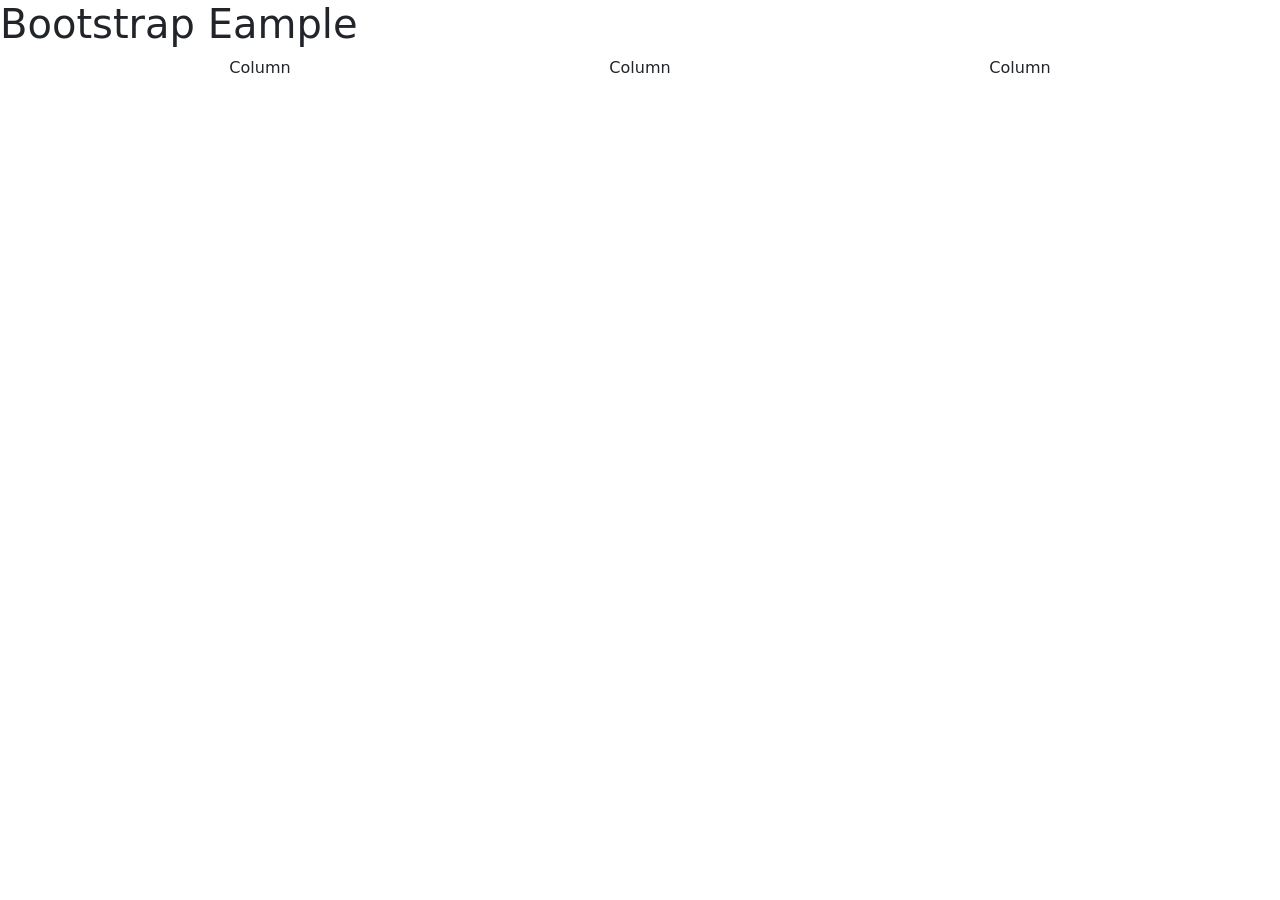
<file: Boostrap Practice/index.html>
<!DOCTYPE html>
<html lang="en">
<head>
    <meta charset="UTF-8">
    <meta name="viewport" content="width=device-width, initial-scale=1.0">
    <link href="https://cdn.jsdelivr.net/npm/bootstrap@5.2.3/dist/css/bootstrap.min.css" rel="stylesheet" integrity="sha384-rbsA2VBKQhggwzxH7pPCaAqO46MgnOM80zW1RWuH61DGLwZJEdK2Kadq2F9CUG65" crossorigin="anonymous">
    <title>Document</title>
</head>
<body>

    <h1>Bootstrap Eample</h1>
    <div class="container text-center">
        <div class="row">
          <div class="col">
            Column
          </div>
          <div class="col">
            Column
          </div>
          <div class="col">
            Column
          </div>
        </div>
      </div>
    
</body>
</html>
</file>
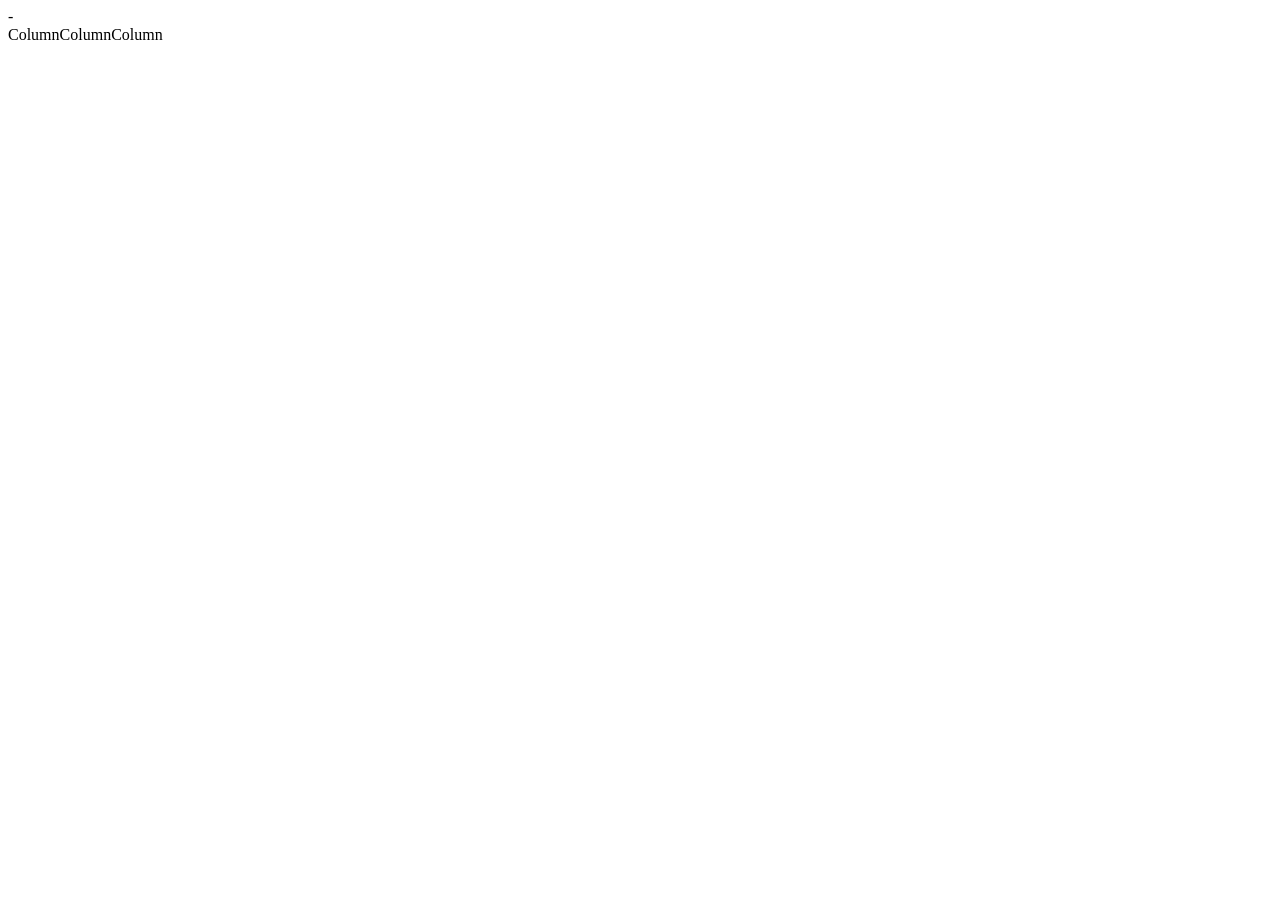
<file: Boostrap Practice/grid.html>
<!DOCTYPE html>
<html lang="en">
<head>
    
    <title>Document</title>
    <style>
        .row{
            display:  inline-flex;
        }
    </style>
</head>
-
<body>
    
    <div class="container text-center">
        <div class="row">
          <div class="col">
            Column
          </div>
          <div class="col">
            Column
          </div>
          <div class="col">
            Column
          </div>
        </div>
      </div> 
</body>
</html>
</file>
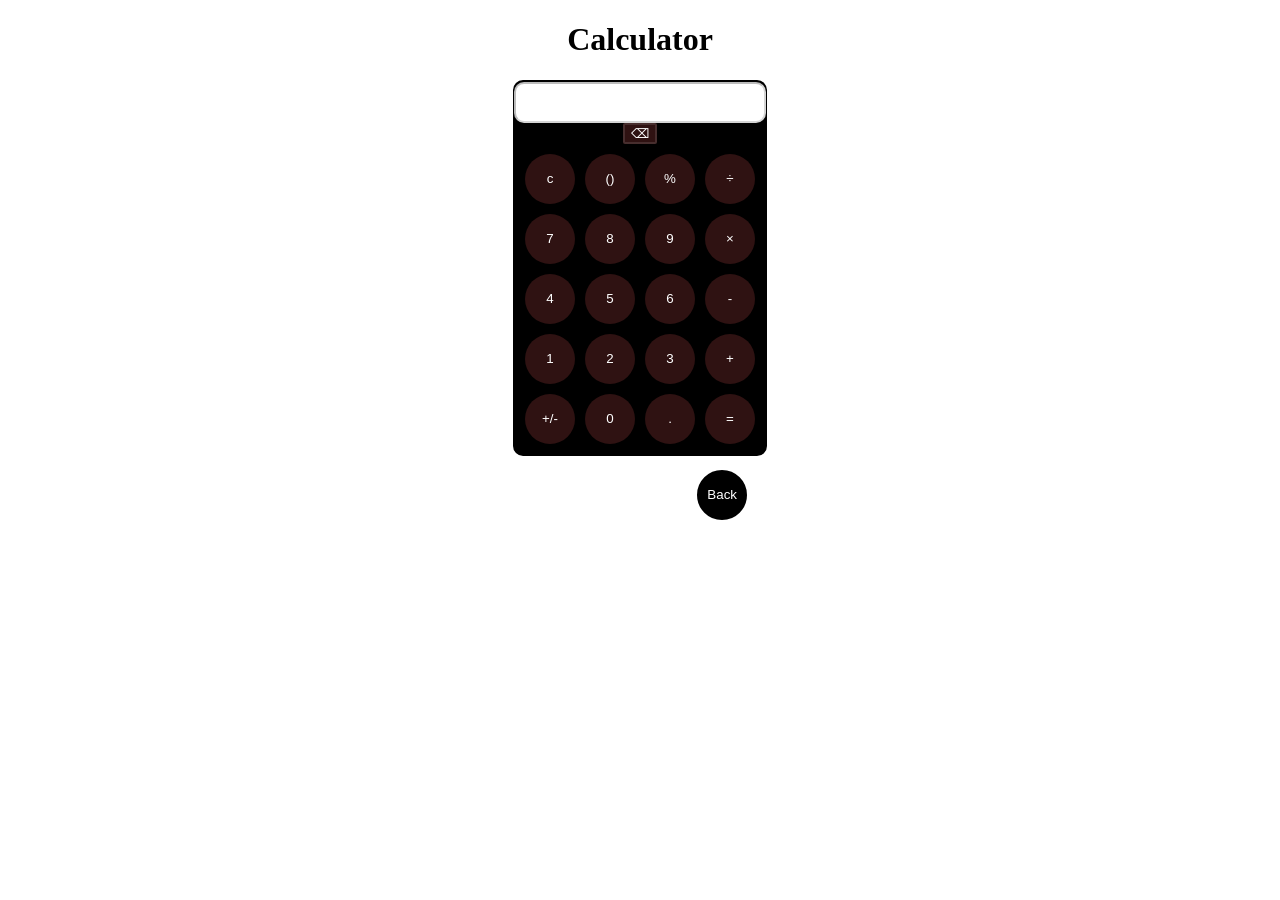
<file: Java Script/Calculator.html>
<!DOCTYPE html>
<html lang="en">
<head>
    <title>Document</title>
    <style>body{
        text-align: center;
    }
    
        .calculator{
            display: inline-block;
            padding-bottom: 10px;
            padding-left: 10px;
            padding-right: 10px;
            background-color: black;
           
            border: 2px solid black;
            border-radius: 10px;
        }
            
            
            .buttons{
                display:grid;
                grid-template-columns:repeat(4,50px);
                grid-template-rows: 100px repeat(5,50px);
                gap:10px;
                background-color: black;
                padding: 20px;
                width:230px;
            }
            #screen{
                grid-column:1 / 4 span;
                border: 2px solid rgba(215, 214, 214, 0.144);
                border-radius: 2px;
            }
        
            .buttons>div{
                border: 2px solid rgba(215, 214, 214, 0.144);
                border-radius: 50%;
                text-align: center;
                padding-top: 10px;
                font-size:x-large;
                font-weight:bold;
                color:white;
                background-color: rgba(153, 150, 150, 0.374);
            }
            div{color:blue;}
           
            ul{list-style-type:decimal;}
            .welcome{list-style-type:initial;}
            
            .a1{text-decoration:initial;}  
        
        .button{
            display: grid;
           column-gap: 10px;
           row-gap: 10px;
           grid-template-columns: repeat(4,50px);
           grid-template-rows:  repeat(5 , 50px);
           padding-top: 10px;
         
         
        }
        .display 
        {
           
            display: grid;
            width: 100%;
            height: 35px;
           margin-left: -11px;
           padding-left: 16px;
            text-align: right;
            border-radius: 10px;
            background-color: white;

        }
     
         button{
            border: none;
            border-radius: 110px;
            color: white;
            background-color: rgba(112, 44, 44, 0.425);
           
        }
       .backbutton{
        display:inline-block;
        margin-left: 13%;
       margin-top: 14px;
      border-radius: 100px;
       }
    </style>
</head>
<body>
    <h1>Calculator</h1>
    <div class="calculator">
        <input type="text" class="display" id="display" disabled >
        <button id="screen" onclick="backspace('')">&#9003</button>
    <div class="button">
   
    <button onclick="cleardisplay()">c</button>
    <button onclick="appendValue('()')">()</button>
    <button onclick="appendValue('%')">%</button>
    <button onclick="appendValue('&divide;')">&divide;</button>
    <button onclick="appendValue('7')">7</button>
    <button onclick="appendValue('8')">8</button>
    <button onclick="appendValue('9')">9</button>
    <button onclick="appendValue('&times;')">&times;</button>
    <button onclick="appendValue('4')">4</button>
    <button onclick="appendValue('5')">5</button>
    <button onclick="appendValue('6')">6</button>
    <button onclick="appendValue('-')">-</button>
    <button onclick="appendValue('1')">1</button>
    <button onclick="appendValue('2')">2</button>
    <button onclick="appendValue('3')">3</button>
    <button onclick="appendValue('+')">+</button>
    <button onclick="appendValue('+/-')">+/-</button>
    <button onclick="appendValue('0')">0</button>
    <button onclick="appendValue('.')">.</button>
    <button onclick="calculateResult()">=</button>
</div>

</div>
<footer>
<div class="backbutton">
   <a href="home.html"> <button onclick="gohome()" type="button" style="background-color: black; border: 2px solid black;width: 50px ; height: 50px;">Back</button></a>
</div>
</footer>
<script>
    function appendValue(value){
        document.getElementById('display').value +=value;

    }
    function cleardisplay(){
        document.getElementById('display').value="";

    }

    function backspace(){
       let screen = document.getElementById('screen');
       display.value= display.value .slice(0,-1);
    }
    function calculateResult() {
            try {
                document.getElementById("display").value = eval(document.getElementById("display").value);
            } catch {
                document.getElementById("display").value = "Error";
            }
        }
    function gohome(){
        window.location.href = "home.html";

    }
</script>





</body>
</html>
</file>
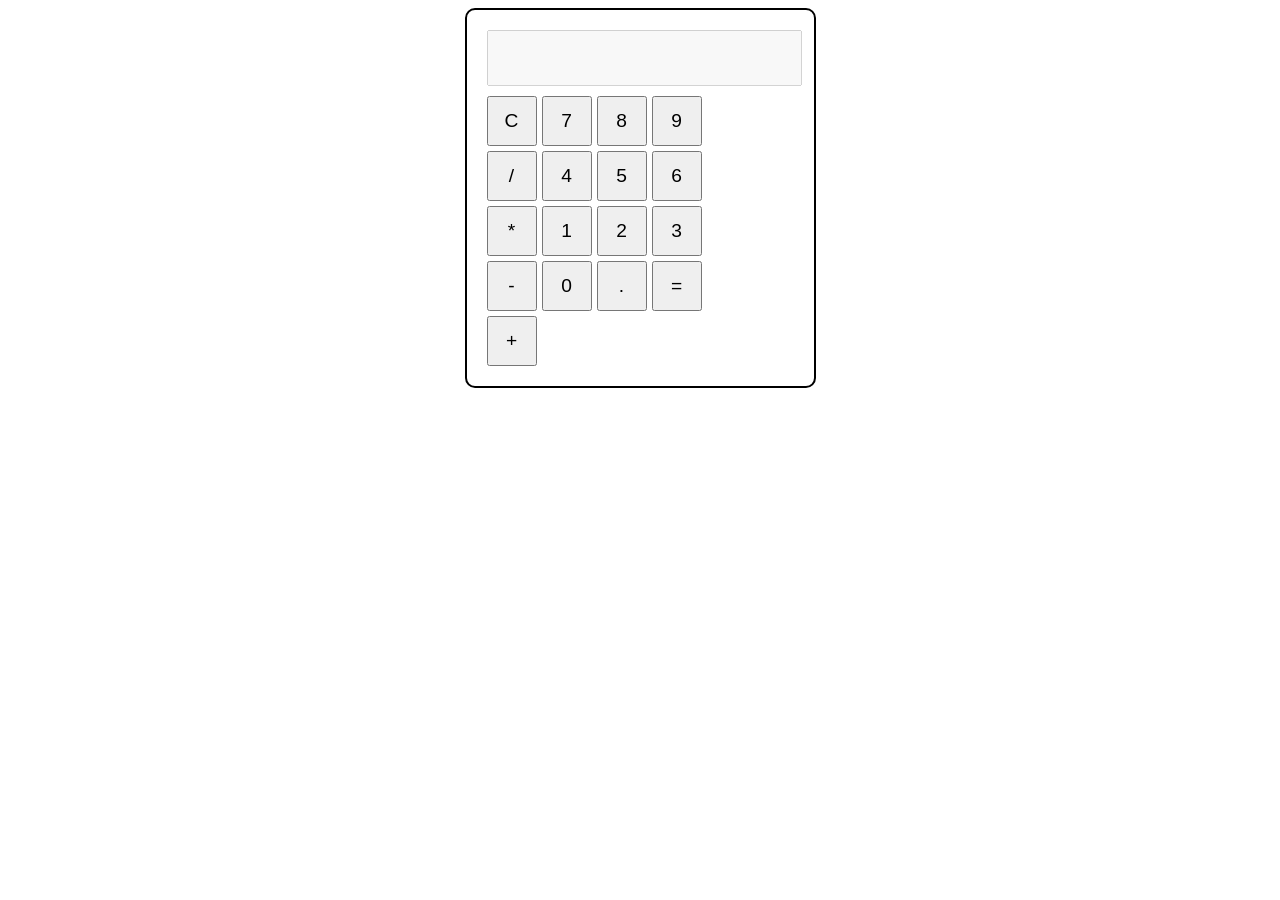
<file: Java Script/calculator2.html>
<!DOCTYPE html>
<html lang="en">
<head>
    <meta charset="UTF-8">
    <meta name="viewport" content="width=device-width, initial-scale=1.0">
    <title>Calculator</title>
    <style>
        body {
            text-align: center;
            font-family: Arial, sans-serif;
        }
        .calculator {
            display: inline-block;
            padding: 20px;
            border: 2px solid black;
            border-radius: 10px;
        }
        .display {
            width: 100%;
            height: 50px;
            font-size: 1.5em;
            text-align: right;
            margin-bottom: 10px;
        }
        .buttons {
            display: grid;
            grid-template-columns: repeat(4, 50px);
            gap: 5px;
        }
        button {
            width: 50px;
            height: 50px;
            font-size: 1.2em;
            cursor: pointer;
        }
    </style>
</head>
<body>
    <div class="calculator">
        <input type="text" class="display" id="display" disabled>
        <div class="buttons">
            <button onclick="clearDisplay()">C</button>
            <button onclick="appendValue('7')">7</button>
            <button onclick="appendValue('8')">8</button>
            <button onclick="appendValue('9')">9</button>
            <button onclick="appendValue('/')">/</button>
            <button onclick="appendValue('4')">4</button>
            <button onclick="appendValue('5')">5</button>
            <button onclick="appendValue('6')">6</button>
            <button onclick="appendValue('*')">*</button>
            <button onclick="appendValue('1')">1</button>
            <button onclick="appendValue('2')">2</button>
            <button onclick="appendValue('3')">3</button>
            <button onclick="appendValue('-')">-</button>
            <button onclick="appendValue('0')">0</button>
            <button onclick="appendValue('.')">.</button>
            <button onclick="calculateResult()">=</button>
            <button onclick="appendValue('+')">+</button>
        </div>
    </div>
    
    <script>
        function appendValue(value) {
            document.getElementById("display").value += value;
        }
        
        function clearDisplay() {
            document.getElementById("display").value = "";
        }
        
        function calculateResult() {
            try {
                document.getElementById("display").value = eval(document.getElementById("display").value);
            } catch {
                document.getElementById("display").value = "Error";
            }
        }
    </script>
</body>
</html>
</file>
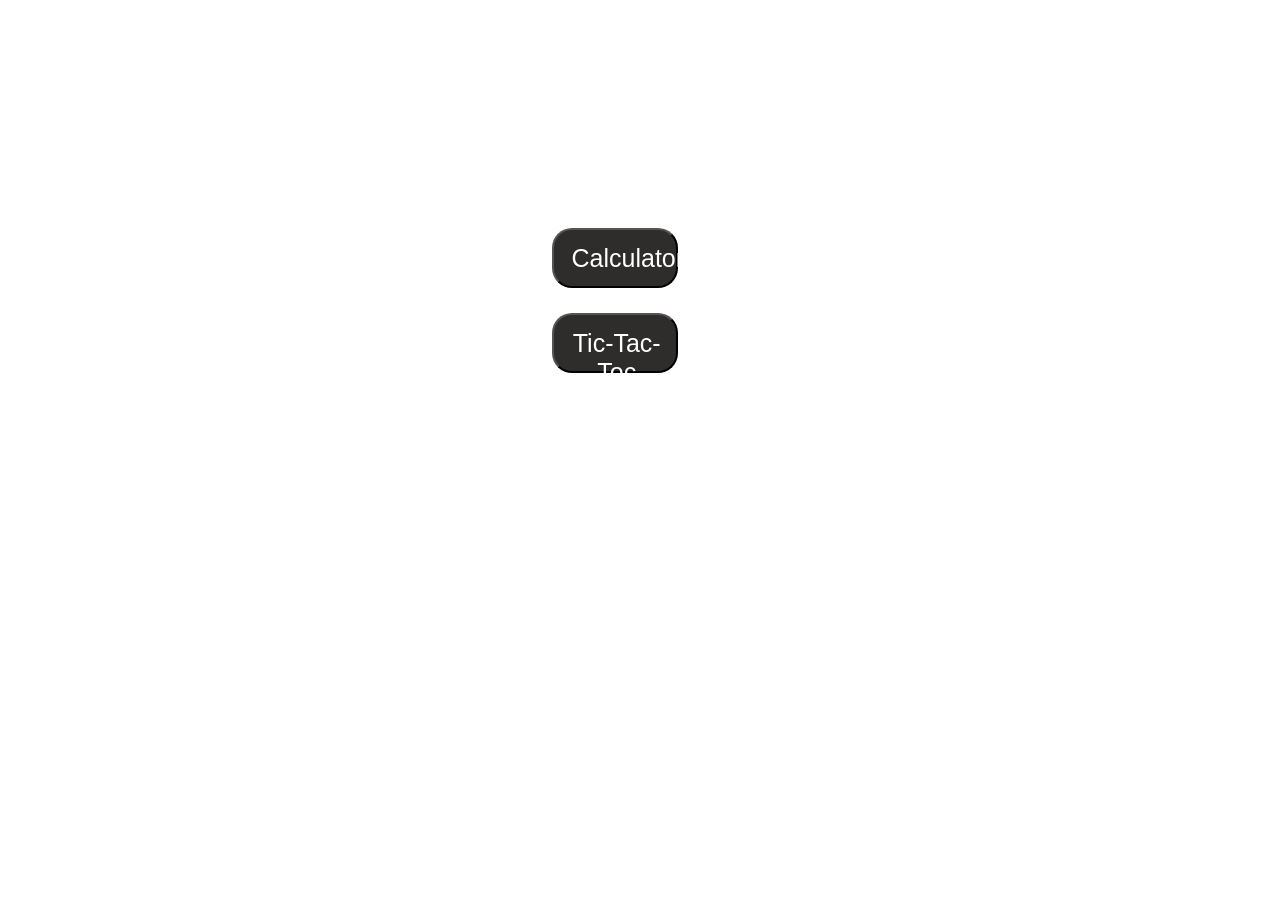
<file: Java Script/home.html>
<!DOCTYPE html>
<html lang="en">
<head>

    <title>Document</title>
    <style>
    
       a{
        text-decoration: none;
        color:white;
        font-size: 25px;
        margin-top: 13px;
       
       }
        button{
           display:flex;
          background-color:rgb(47, 44, 44);
          border-radius: 20px;
          
           
     }
     .btn1{
        width: 10%;
       height: 60px;
       margin-top: 18%;
       margin-left: 43%;
       padding-left: 18px;
       text-decoration: none;

     }
     .btn2{
        width: 10%;
        height: 60px;
        margin-top: 2%;
        margin-left: 43%;
        padding-left: 10px;

     }

    </style>
</head>
<body>
  <button class="btn1"> <a href="Calculator.html">Calculator</a> </button>
   <button class="btn2"><a href="tictac.html">Tic-Tac-Toc</a> </button>
    
</body>
</html>
</file>
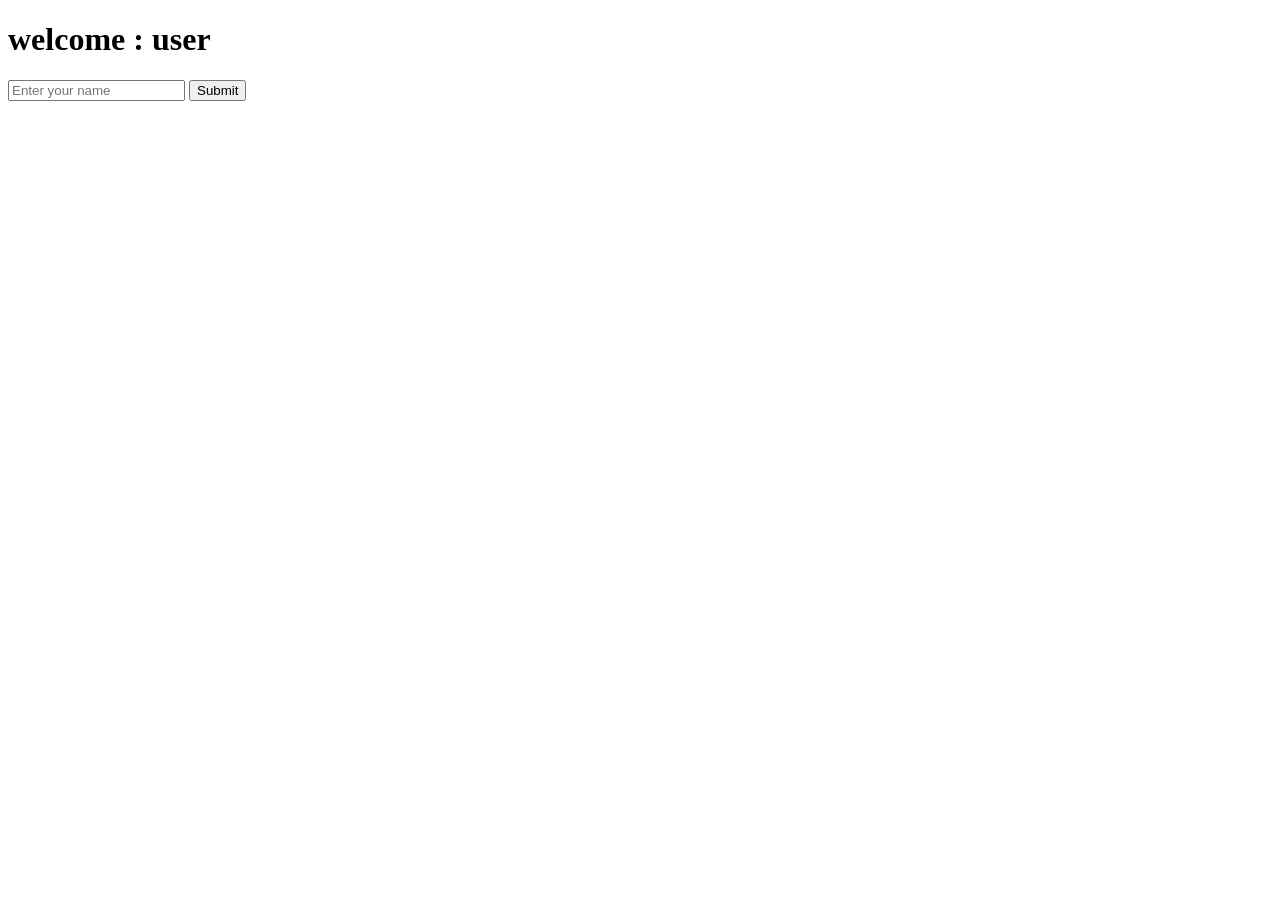
<file: Java Script/name.html>
<!DOCTYPE html>
<html lang="en">
<head>
    <meta charset="UTF-8">
    <meta name="viewport" content="width=device-width, initial-scale=1.0">
    <title>Document</title>
</head>
<body>
    <h1 >welcome : <span id='user'></span></h1>
     
    <input id="name" type="text" placeholder="Enter your name" >
    <button id="btn1" type="button" onclick="submit()">Submit</button>
    <button id="btn2" type="button" onclick="resubmit()">Re-submit your name</button>

<script>
    document.getElementById("btn2").style.display="none";

    let users="user";
     document.getElementById("user").innerHTML=users;

     function submit(){
       users= document.getElementById('name').value;
       document.getElementById("user").innerHTML=users;
       document.getElementById('name').style.display="none";
       document.getElementById('btn1').style.display='none';
       document.getElementById('btn2').style.display='inline';


     }


     function resubmit(){
        
       document.getElementById('name').style.display="inline";
       document.getElementById('btn1').style.display='inline';
       document.getElementById('btn2').style.display='none';


     }

</script>
</body>
</html>
</file>
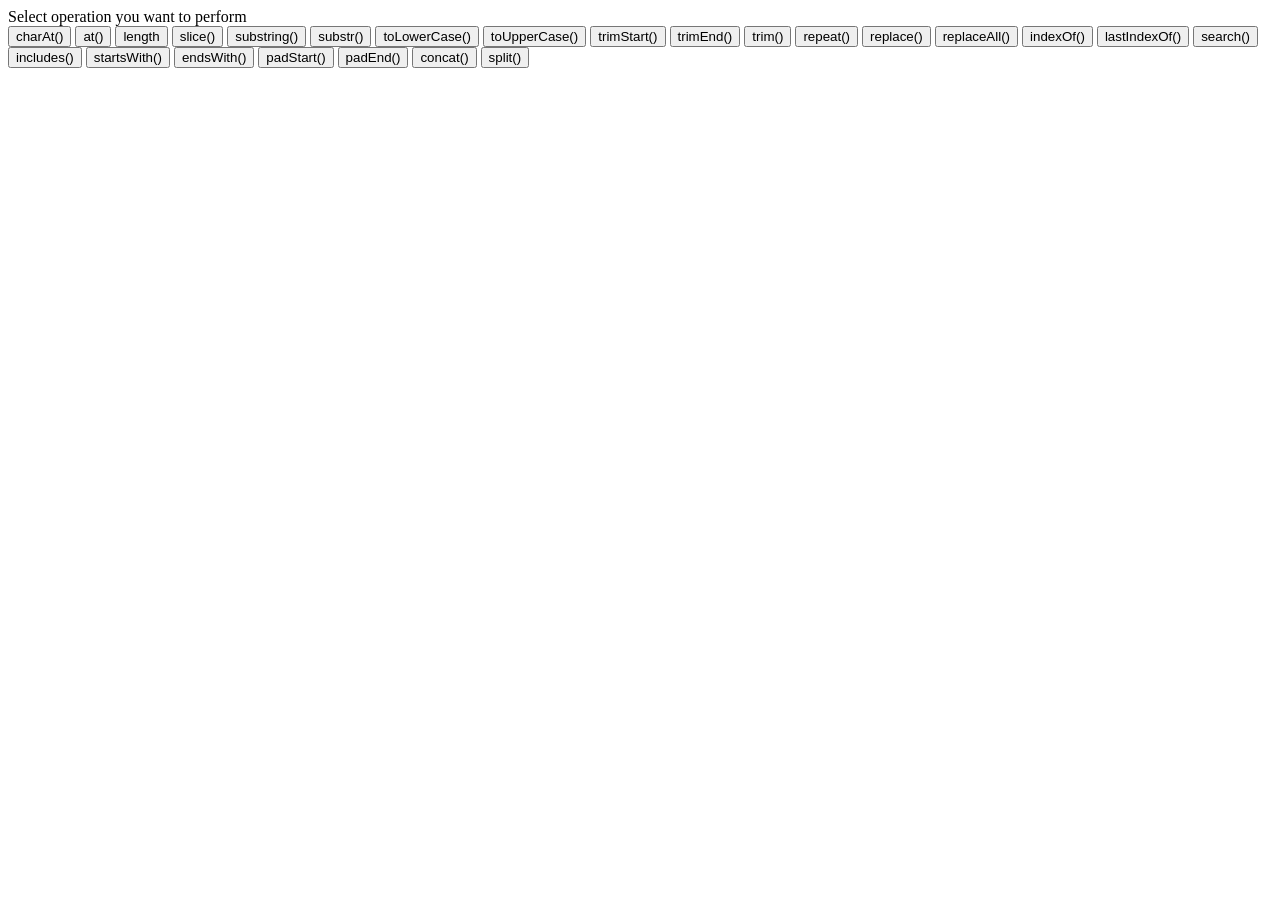
<file: Java Script/string.html>
<!DOCTYPE html>
<html lang="en">
<head>
    <meta charset="UTF-8">
    <meta name="viewport" content="width=device-width, initial-scale=1.0">
    <title>Document</title>
    <style>
       
    </style>
</head>
<body>
    <label for="demo1" id="demo">Select operation you want to perform</label><br> 
    <div class="string" name="methods" id="demo1" id="user-text">
        <button onclick="charAt()">charAt()</button>
        <button onclick="at()">at()</button>
        <button onclick="length()">length</button>
        <button onclick="slice()">slice()</button>
        <button onclick="substring()">substring()</button>
        <button onclick="substr()">substr()</button>
        <button onclick="toLowerCase()">toLowerCase()</button>
        <button onclick="toUpperCase()">toUpperCase()</button>
        <button onclick="trimStart()">trimStart()</button>
        <button onclick="trimEnd()">trimEnd()</button>
        <button onclick="trim()">trim()</button>
        <button onclick="repeat()">repeat()</button>
        <button onclick="replace()">replace()</button>
        <button onclick="replaceAll()">replaceAll()</button>
        <button onclick="indexOf()">indexOf()</button>
        <button onclick="lastIndexOf()">lastIndexOf()</button>
        <button onclick="search()">search()</button>
        <button onclick="includes()">includes()</button>
        <button onclick="startsWith()">startsWith()</button>
        <button onclick="endsWith()">endsWith()</button>
         <button onclick="padStart()">padStart()</button>
        <button onclick="padEnd()">padEnd()</button>
        <button onclick="concat()">concat()</button>
        <button onclick="split()">split()</button>
    </div>
   

    <input type="text" id="str" placeholder="Enter String"><br>
    <label for="second_para" id="second"></label>
    <input type="number" id="second_para"><br>
    <label for="third_para" id="third"></label>
    <input type="number" id="third_para"><br>

    <label for="second_para_str" id="second_str"></label>
    <input type="text" id="second_para_str"><br>
    <label for="third_para" id="third_str"></label>
    <input type="text" id="third_para_str"><br>

    <p id="output"></p><br>
    <button onclick="back()" id="btn1">Back</button>
    <button onclick="perform()" id="btn2">Perform</button>
    <script>
        document.getElementById("str").style.display="none";
        document.getElementById("second_para").style.display="none";
        document.getElementById("second").style.display="none";
        document.getElementById("third").style.display="none";
        document.getElementById("third_para").style.display="none";
        document.getElementById("second_para_str").style.display="none";
        document.getElementById("second_str").style.display="none";
        document.getElementById("third_str").style.display="none";
        document.getElementById("third_para_str").style.display="none";

        document.getElementById("btn1").style.display="none";
        document.getElementById("btn2").style.display="none";
        document.getElementById("output").style.display="none";
        let operation, str1, sec, three, sec_str, three_str;
        function charAt(){
            document.getElementById("demo").style.display="none";
            document.getElementById("demo1").style.display="none";
         
            document.getElementById("str").style.display="initial";
            document.getElementById("second").style.display="initial";
            document.getElementById("second_para").style.display="initial";
            document.getElementById("second").innerHTML="Enter the position:";
            document.getElementById("btn2").style.display="initial";
           
         }
         function at(){
            document.getElementById("demo").style.display="none";
            document.getElementById("demo1").style.display="none";
         
            document.getElementById("str").style.display="initial";
            document.getElementById("second").style.display="initial";
            document.getElementById("second_para").style.display="initial";
            document.getElementById("second").innerHTML="Enter the position:";
            document.getElementById("btn2").style.display="initial";
          }
         function length(){
            document.getElementById("demo").style.display="none";
            document.getElementById("demo1").style.display="none";

            document.getElementById("str").style.display="initial";
            document.getElementById("btn2").style.display="initial";
         }
         function slice(){
            document.getElementById("demo").style.display="none";
            document.getElementById("demo1").style.display="none";

            document.getElementById("str").style.display="initial";
            document.getElementById("second").style.display="initial";
            document.getElementById("second_para").style.display="initial";
            document.getElementById("second").innerHTML="Startig index for slicing:";
            document.getElementById("third").style.display="initial";
            document.getElementById("third_para").style.display="initial";
            document.getElementById("third").innerHTML="Ending index for slicing";
            document.getElementById("btn2").style.display="initial";
          }
          function substring(){
            document.getElementById("demo").style.display="none";
            document.getElementById("demo1").style.display="none";

            document.getElementById("str").style.display="initial";
            document.getElementById("second").style.display="initial";
            document.getElementById("second_para").style.display="initial";
            document.getElementById("second").innerHTML="Startig index substring:";
            document.getElementById("third").style.display="initial";
            document.getElementById("third_para").style.display="initial";
            document.getElementById("third").innerHTML="Ending index for substring";
            document.getElementById("btn2").style.display="initial";
            }
            function substr(){
            document.getElementById("demo").style.display="none";
            document.getElementById("demo1").style.display="none";

            document.getElementById("str").style.display="initial";
            document.getElementById("second").style.display="initial";
            document.getElementById("second_para").style.display="initial";
            document.getElementById("second").innerHTML="Startig index for substr:";
            document.getElementById("third").style.display="initial";
            document.getElementById("third_para").style.display="initial";
            document.getElementById("third").innerHTML="length of substr";
            document.getElementById("btn2").style.display="initial";
             }
            function toLowerCase(){
            document.getElementById("demo").style.display="none";
            document.getElementById("demo1").style.display="none";

            document.getElementById("str").style.display="initial";
            document.getElementById("btn2").style.display="initial";
          }
            function toUpperCase(){
                document.getElementById("demo").style.display="none";
            document.getElementById("demo1").style.display="none";

            document.getElementById("str").style.display="initial";
            document.getElementById("btn2").style.display="initial";
        }
            function trimStart(){
            document.getElementById("demo").style.display="none";
            document.getElementById("demo1").style.display="none";

            document.getElementById("str").style.display="initial";
            document.getElementById("btn2").style.display="initial";
            }
            function trimEnd(){
            document.getElementById("demo").style.display="none";
            document.getElementById("demo1").style.display="none";

            document.getElementById("str").style.display="initial";
            document.getElementById("btn2").style.display="initial";

            }
            function trim(){
                document.getElementById("demo").style.display="none";
            document.getElementById("demo1").style.display="none";

            document.getElementById("str").style.display="initial";
            document.getElementById("btn2").style.display="initial";
            }
            function repeat(){
            document.getElementById("demo").style.display="none";
            document.getElementById("demo1").style.display="none";

            document.getElementById("str").style.display="initial";
            document.getElementById("second").style.display="initial";
            document.getElementById("second_para").style.display="initial";
            document.getElementById("second").innerHTML="Hoe many times you want to repeat a string:";
            document.getElementById("btn2").style.display="initial";
            }
            function replace(){
            document.getElementById("demo").style.display="none";
            document.getElementById("demo1").style.display="none";

            document.getElementById("str").style.display="initial";
            document.getElementById("second_str").style.display="initial";
            document.getElementById("second_para_str").style.display="initial";
            document.getElementById("second_str").innerHTML="Old string:";
            document.getElementById("third_str").style.display="initial";
            document.getElementById("third_para_str").style.display="initial";
            document.getElementById("third_str").innerHTML="New strig:";
            document.getElementById("btn2").style.display="initial";
            }
            function replaceAll(){
             document.getElementById("demo").style.display="none";
             document.getElementById("demo1").style.display="none";

            document.getElementById("str").style.display="initial";
            document.getElementById("second_str").style.display="initial";
            document.getElementById("second_para_str").style.display="initial";
            document.getElementById("second_str").innerHTML="Old string:";
            document.getElementById("third_str").style.display="initial";
            document.getElementById("third_para_str").style.display="initial";
            document.getElementById("third_str").innerHTML="New strig:";
            document.getElementById("btn2").style.display="initial";
            }
         function indexOf(){
            document.getElementById("demo").style.display="none";
            document.getElementById("demo1").style.display="none";

            document.getElementById("str").style.display="initial";
            document.getElementById("second_str").style.display="initial";
            document.getElementById("second_para_str").style.display="initial";
            document.getElementById("second_str").innerHTML="Enter string to find index:";
            document.getElementById("btn2").style.display="initial";
            }
            function lastIndexOf(){
            document.getElementById("demo").style.display="none";
            document.getElementById("demo1").style.display="none";

            document.getElementById("str").style.display="initial";
            document.getElementById("second_str").style.display="initial";
            document.getElementById("second_para_str").style.display="initial";
            document.getElementById("second_str").innerHTML="Enter string to find index:";
            document.getElementById("btn2").style.display="initial";
            }
            function search(){
           document.getElementById("demo").style.display="none";
           document.getElementById("demo1").style.display="none";

           document.getElementById("str").style.display="initial";
           document.getElementById("second_str").style.display="initial";
           document.getElementById("second_para_str").style.display="initial";
           document.getElementById("second_str").innerHTML="String you want to search:";
           document.getElementById("btn2").style.display="initial";
            }
            function includes(){
             document.getElementById("demo").style.display="none";
             document.getElementById("demo1").style.display="none";

            document.getElementById("str").style.display="initial";
            document.getElementById("second_str").style.display="initial";
            document.getElementById("second_para_str").style.display="initial";
            document.getElementById("second_str").innerHTML="String you want to check:";
            document.getElementById("btn2").style.display="initial";
            }
            function startsWith(){
             document.getElementById("demo").style.display="none";
             document.getElementById("demo1").style.display="none";

            document.getElementById("str").style.display="initial";
            document.getElementById("second").style.display="initial";
            document.getElementById("second_para").style.display="initial";
            document.getElementById("second").innerHTML="Index from where searching start:";
            document.getElementById("second_str").style.display="initial";
            document.getElementById("second_para_str").style.display="initial";
            document.getElementById("second_str").innerHTML="String start with:";
            document.getElementById("btn2").style.display="initial";
      }
            function endsWith(){
             document.getElementById("demo").style.display="none";
             document.getElementById("demo1").style.display="none";

            document.getElementById("str").style.display="initial";
            document.getElementById("second").style.display="initial";
            document.getElementById("second_para").style.display="initial";
            document.getElementById("second").innerHTML="Index from where searching Ends:";
            document.getElementById("second_str").style.display="initial";
            document.getElementById("second_para_str").style.display="initial";
            document.getElementById("second_str").innerHTML="String ends with:";
            document.getElementById("btn2").style.display="initial";
     }
            function padStart(){
            document.getElementById("demo").style.display="none";
            document.getElementById("demo1").style.display="none";

            document.getElementById("str").style.display="initial";
            document.getElementById("second").style.display="initial";
            document.getElementById("second_para").style.display="initial";
            document.getElementById("second").innerHTML="Padded Index:";
            document.getElementById("second_str").style.display="initial";
            document.getElementById("second_para_str").style.display="initial";
            document.getElementById("second_str").innerHTML="String for padding:";
            document.getElementById("btn2").style.display="initial";
         }
            function padEnd(){
            document.getElementById("demo").style.display="none";
            document.getElementById("demo1").style.display="none";

            document.getElementById("str").style.display="initial";
            document.getElementById("second").style.display="initial";
            document.getElementById("second_para").style.display="initial";
            document.getElementById("second").innerHTML="Padded Index:";
            document.getElementById("second_str").style.display="initial";
            document.getElementById("second_para_str").style.display="initial";
            document.getElementById("second_str").innerHTML="String for padding:";
            document.getElementById("btn2").style.display="initial";
            }
            function concat(){
            document.getElementById("demo").style.display="none";
            document.getElementById("demo1").style.display="none";

            document.getElementById("str").style.display="initial";
            document.getElementById("second_str").style.display="initial";
            document.getElementById("second_para_str").style.display="initial";
            document.getElementById("second_str").innerHTML="String to concat:";
            document.getElementById("btn2").style.display="initial";
            }
            function split(){
            document.getElementById("demo").style.display="none";
            document.getElementById("demo1").style.display="none";

            document.getElementById("str").style.display="initial";
            document.getElementById("second_str").style.display="initial";
            document.getElementById("second_para_str").style.display="initial";
            document.getElementById("second_str").innerHTML="Enter a character to split string:";
            document.getElementById("btn2").style.display="initial";
          }
        
          function perform(){
           
            document.getElementById("output").style.display="initial";
            document.getElementById("btn1").style.display="initial";
          }
             
            function toUpperCase() {
                text_to_change = document.getElementById("user-text").value;
    updated_text = text_to_change.toUpperCase();
    document.getElementById("output").style.display = 'block';
    document.getElementById("output").innerHTML = updated_text;

}
        
        function back(){
           
            document.getElementById("demo").style.display="initial";
            document.getElementById("demo1").style.display="initial";

            document.getElementById("str").style.display="none";
            document.getElementById("second_para").style.display="none";
            document.getElementById("second").style.display="none";
            document.getElementById("third").style.display="none";
            document.getElementById("third_para").style.display="none";
            document.getElementById("second_para_str").style.display="none";
            document.getElementById("second_str").style.display="none";
            document.getElementById("third_str").style.display="none";
            document.getElementById("third_para_str").style.display="none";
            document.getElementById("btn1").style.display="none";
            document.getElementById("btn2").style.display="none";
            document.getElementById("output").style.display="none";
            str1=sec=three=operation=sec_str=three_str=undefined;
        
          }

</script>
    </body>

    </html>
</file>
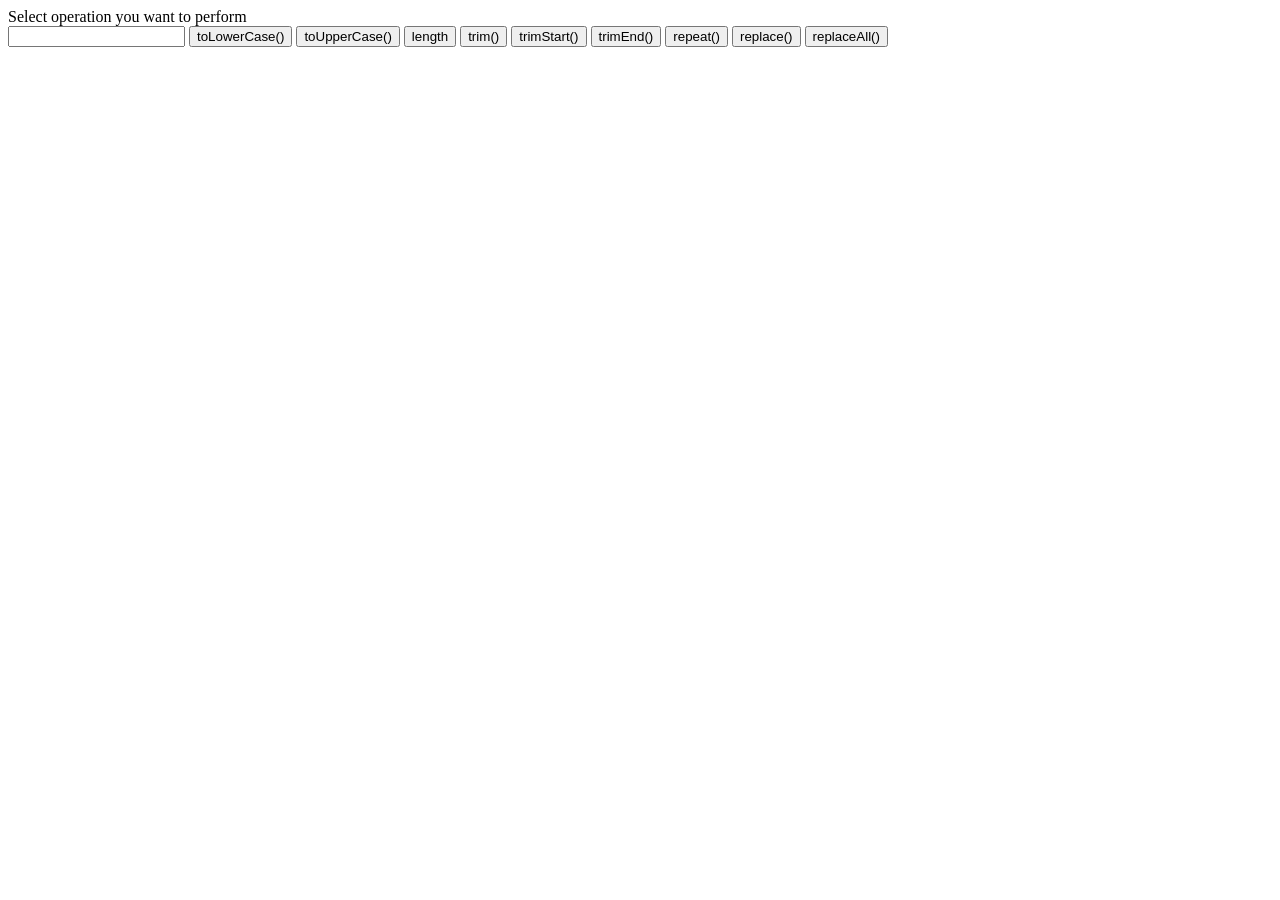
<file: Java Script/string2.html>
<!DOCTYPE html>
<html lang="en">

<head>
    <meta charset="UTF-8">
    <meta name="viewport" content="width=device-width, initial-scale=1.0">
    <title>Document</title>
    <style>
        #output {
            display: none;
        }
    </style>
</head>

<body>
    <label for="demo1" id="demo">Select operation you want to perform</label><br>
    <div class="string" name="methods" id="demo1">
        <input type="text" id="user-text">
        <button onclick="toLowerCase()">toLowerCase()</button>
        <button onclick="toUpperCase()">toUpperCase()</button>
        <button onclick="length()">length</button>
        <button onclick="trim()">trim()</button>
        <button onclick="trimStart()">trimStart()</button>
        <button onclick="trimEnd()">trimEnd()</button>
        <button onclick="repeat()">repeat()</button>
        <button onclick="replace()">replace()</button>
        <button onclick="replaceAll()">replaceAll()</button>
       
        </div>
      
        <div id="strvalue">
        <input type="number" id="number" placeholder="enter number" >
        <button onclick="performance">perform</button>
    </div>
    <div id="strtext">
        <input type="text" id="text" placeholder="enter value">
        <button onclick="performance">perform</button>
    </div>
        <p id="output"></p>
        <script>
             document.getElementById("strvalue").style.display="none";
             document.getElementById("strtext").style.display="none";
       
       function toLowerCase() {
             text_to_change = document.getElementById("user-text").value;
             updated_text = text_to_change.toLowerCase();
            document.getElementById("output").style.display = 'block';
            document.getElementById("output").innerHTML = updated_text;
        }

        function toUpperCase() {
             text_to_change = document.getElementById("user-text").value;
             updated_text = text_to_change.toUpperCase();
            document.getElementById("output").style.display = 'block';
            document.getElementById("output").innerHTML = updated_text;
        }
        function length(){
            text_to_change = document.getElementById("user-text").value;
             updated_text = text_to_change.length;
            document.getElementById("output").style.display = 'block';
            document.getElementById("output").innerHTML ="length:"+ updated_text;
            
        }
        function trim() {
            text_to_change = document.getElementById("user-text").value;
           updated_text = text_to_change.trim(); 
            document.getElementById("output").style.display = 'block';
            document.getElementById("output").innerHTML ="trimmed string:"+ updated_text;
        }
        function trimStart() {
            text_to_change = document.getElementById("user-text").value;
           updated_text = text_to_change.trimStart(); 
            document.getElementById("output").style.display = 'block';
            document.getElementById("output").innerHTML ="string trimstart: "+ updated_text;
        }
        function trimEnd() {
            text_to_change = document.getElementById("user-text").value;
           updated_text = text_to_change.trimEnd(); 
            document.getElementById("output").style.display = 'block';
            document.getElementById("output").innerHTML ="string trimEnd: "+ updated_text;
        }
        function repeat() {
            document.getElementById("demo1").style.display="none";
            document.getElementById("strvalue").style.display="block";
           
        }
        function replace(){
            document.getElementById("demo1").style.display="none";
            document.getElementById("strtext").style.display="block";

        }
        

        
        </script>
    </body>
    
    </html>
</file>
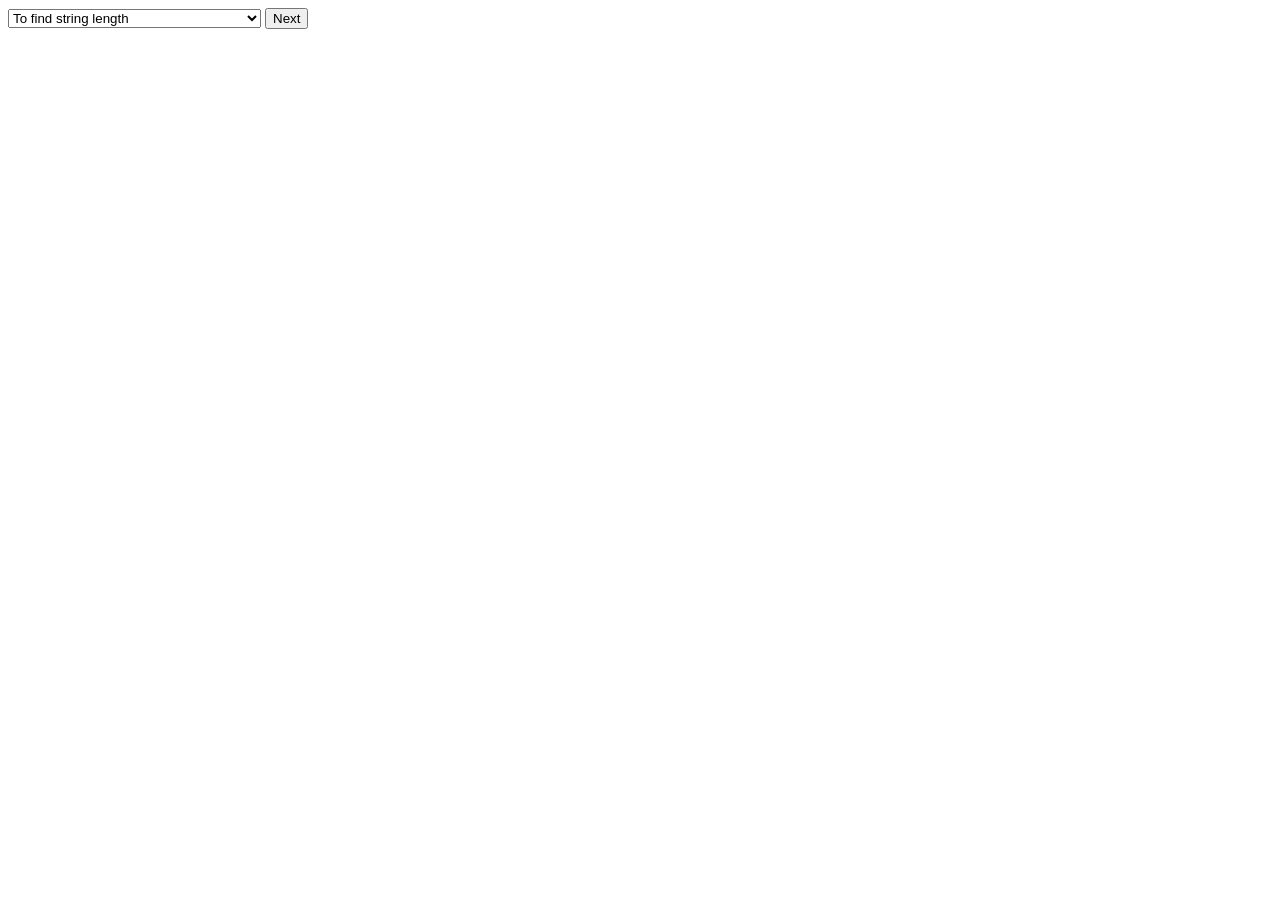
<file: Java Script/stringProject.html>
<!DOCTYPE html>
<html lang="en">
<head>
    <meta charset="UTF-8">
    <meta name="viewport" content="width=device-width, initial-scale=1.0">
    <title>Document</title>
</head>
<body>
   <header>
        
   </header>
   <main>
    <select id="select" name="select1">Perform function on string:
        <option value="length">To find string length</option>
        <option value="charAt">Find the character at particular position</option>
        <option value="toLowerCase">Convert string to Lowercase</option>
        <option value="toUpperCase">Convert string to Uppercase</option>
        <option value="repeat">Repeat a string</option>
        <option value="split">Convert the string into array</option>
        <option value="includes">string is present or not</option>
        <option value="startsWith">String start with..</option>
        <option value="endsWith">String ends with..</option>
        <option value="at">Find the character at particular position</option>
        <option value="concat">Concatination of two strings</option>
        <option value="trim">Remove Blank Space</option>
        <option value="slice">Slice out a part of string</option>
        <option value="pad">Add Padding</option>
        <option value="replace">Replace string</option>
       
    </select>
    <button id="btn1" onclick="next()">Next</button>
       
    <div id="select_replace">
        <label>Replace string:</label><br>
        <input type="radio" name="replace" id="replaceAll" value="replaceAll">
        <label for="replaceAll">Replace All the occurance</label><br>
        <input type="radio" name="replace" id="replace" value="replace">
        <label for="replace">Replace first occurance</label><br>
        <button onclick="done()">Done</button>
    </div>
    <div id="select_blank">
        <label>Remove Blank Space:</label><br>
        <input type="radio" name="trim" id="trim" value="trim">
        <label for="trim">Remove Blank Space from start and end</label><br>
        <input type="radio" name="trim" id="trimStart" value="trimStart">
        <label for="trimStart">Remove Blank Space from starting</label><br>
        <input type="radio" name="trim" id="trimEnd" value="trimEnd">
        <label for="trimEnd">Remove Blank Space from end</label><br>
        <button onclick="done()">Done</button>
    </div>
    <div id="select_pad">
        <label>Replace string:</label><br>
        <input type="radio" name="pad" id="padEnd" value="padEnd">
        <label for="padEnd">Add padding at ending</label><br>
        <input type="radio" name="pad" id="padStart" value="padStart">
        <label for="padStart">Add padding at begining</label><br>
        <button onclick="done()">Done</button>
    </div>
    <div id="select_slice">
        <label>Replace string:</label><br>
        <input type="radio" name="slice" id="slice" value="slice">
        <label for="slice">Using slice()</label><br>
        <input type="radio" name="slice" id="subslice" value="substring">
        <label for="substring">Using substring()</label><br>
        <input type="radio" name="slice" id="substr" value="substr">
        <label for="substr">Using substr()</label><br>
        <button onclick="done()">Done</button>
    </div>
    
    <p id="str"></p>
    <label for="second_para" id="second"></label>
    <input type="number" id="second_para"><br>
    <label for="third_para" id="third"></label>
    <input type="number" id="third_para"><br>

    <label for="second_para_str" id="second_str"></label>
    <input type="text" id="second_para_str"><br>
    <label for="third_para" id="third_str"></label>
    <input type="text" id="third_para_str"><br>
    
    <input type="text" id="guess" placeholder="Guess the Output">
    <p id="output"></p>
    <button onclick="back()" id="btn3">Play Again</button>
    <button onclick="perform()" id="btn2">Perform</button>
    <button onclick="reset()" id="btn4">Reset Score🔃</button>
  <!--<select id="select_replace">Replace string
            <option value="replaceAll">Replace All the occurance</option>
            <option value="replace">Replace first occurance</option>
        </select>
        <select id="select_pad">Add Padding
            <option value="padstart">Using padstart</option>
            <option value="padend">Using padend</option>
        </select>
        <select id="select_blank">Remove Blank Space
            <option value="trim">Using trim</option>
            <option value="rtrim">Using rtrim</option>
            <option value="ltrim">Using ltrim</option>
        </select>
        <select id="select_slice">Slice out a part of string
            <option value="slice">Using Slice</option>
            <option value="substring">Using Substring</option>
            <option value="substr">Using Substr</option>
        </select>
        -->
    
   </main>
   <script>
    let score=0;
    let todayDate=new Date();
    let string1="Betty Botter bought some butter, but she said the butter’s bitter.";
    let string2="SPLIT,THIS,STRING,PLEASE";
    let string3="Fuzzy Wuzzy was a bear. Fuzzy Wuzzy had no hair. Fuzzy Wuzzy wasn’t very fuzzy, was he?";
    let string4="She sells seashells by the seashore.";
    let string5="SPLIT,this,STRING,please";;
    let string6="Can you can a can as a canner can can a can?";
    let string7="I scream, you scream, we all scream for ice cream!";
    let string8="apple, banana, cherry";
    let string9="Today is "+todayDate;
    let string10="A big black bug bit a big black bear and made the big black bear bleed blood.";
    const arr=[string1, string2, string3, string4, string5, string6, string7, string8, string9, string10];

    document.getElementById('guess').style.display='none';
    document.getElementById('second_para').style.display='none';
    document.getElementById('third_para').style.display='none';
    document.getElementById('second_para_str').style.display='none';
    document.getElementById('third_para_str').style.display='none';
    document.getElementById('select_slice').style.display="none";
    document.getElementById('select_blank').style.display="none";
    document.getElementById('select_pad').style.display="none";
    document.getElementById('select_replace').style.display="none";
    document.getElementById('btn4').style.display="none";
    document.getElementById('btn3').style.display="none";
    document.getElementById('btn2').style.display="none";
    document.getElementById('str').style.display="none";
    let operation,sec_str,three_str,str1,sec,three;
        function next(){
            document.getElementById('str').style.display="block";
            let number= Math.floor(Math.random()*10)
            str1 = arr[number]; 
            document.getElementById('str').innerHTML=str1;
            document.getElementById('guess').style.display="block";
            document.getElementById('btn2').style.display="block";
            document.getElementById('btn1').style.display="none";
            document.getElementById('select').style.display="none";
            operation=document.getElementById('select').value;
            console.log(operation);
            if(operation == "charAt"){
                document.getElementById("second").style.display="initial";
                document.getElementById("second_para").style.display="initial";
                document.getElementById("second").innerHTML="Enter the position:";
            }
            else if(operation == "at"){
                document.getElementById("second").style.display="initial";
                document.getElementById("second_para").style.display="initial";
                document.getElementById("second").innerHTML="Enter the position:";
            }
            else if(operation == "length"){}

            else if(operation == "slice"){
                document.getElementById('guess').style.display="none";
                document.getElementById('str').style.display="none";
                document.getElementById('select_slice').style.display="block";
                document.getElementById('btn2').style.display="none";
                document.getElementById('str').style.display="none";
            }
            else if(operation == "trim"){
                document.getElementById('guess').style.display="none";
                document.getElementById('str').style.display="none";
                document.getElementById('select_blank').style.display="block";
                document.getElementById('btn2').style.display="none";
               
            }
            else if(operation == "replace"){
                document.getElementById('guess').style.display="none";
                document.getElementById('str').style.display="none";
                document.getElementById('select_replace').style.display="block";
                document.getElementById('btn2').style.display="none";
                document.getElementById('str').style.display="none";
            }
            else if(operation == "pad"){
                document.getElementById('guess').style.display="none";
                document.getElementById('str').style.display="none";
                document.getElementById('select_pad').style.display="block";
                document.getElementById('btn2').style.display="none";
                document.getElementById('str').style.display="none";
            }
            else if(operation == "toLowerCase"){}
            else if(operation == "toUpperCase"){}
      else if(operation == "repeat"){
                document.getElementById("second").style.display="initial";
                document.getElementById("second_para").style.display="initial";
                document.getElementById("second").innerHTML="Hoe many times you want to repeat a string:";
            }
            else if(operation == "includes"){
                document.getElementById("second_str").style.display="initial";
                document.getElementById("second_para_str").style.display="initial";
                document.getElementById("second_str").innerHTML="String you want to check:";
            }
            else if(operation == "startsWith"){
                document.getElementById("second").style.display="initial";
                document.getElementById("second_para").style.display="initial";
                document.getElementById("second").innerHTML="Index from where searching start:";
                document.getElementById("second_str").style.display="initial";
                document.getElementById("second_para_str").style.display="initial";
                document.getElementById("second_str").innerHTML="String start with:";
            }
            else if(operation == "endsWith"){
                document.getElementById("second").style.display="initial";
                document.getElementById("second_para").style.display="initial";
                document.getElementById("second").innerHTML="Index from where searching Ends:";
                document.getElementById("second_str").style.display="initial";
                document.getElementById("second_para_str").style.display="initial";
                document.getElementById("second_str").innerHTML="String ends with:";
            }
            else if(operation == "concat")
            {
                document.getElementById("second_str").style.display="initial";
                document.getElementById("second_para_str").style.display="initial";
                document.getElementById("second_str").innerHTML="String to concat:";
            }
            else if(operation == "split")
            {
                document.getElementById("second_str").style.display="initial";
                document.getElementById("second_para_str").style.display="initial";
                document.getElementById("second_str").innerHTML="Enter a character to split string:";
            }
            else{}
          
        }
        function done(){
            document.getElementById('guess').style.display="block";
            document.getElementById("str").style.display="initial";
            document.getElementById("btn2").style.display="initial";
            if(operation=='slice'){
                document.getElementById('select_slice').style.display="none";
                document.getElementById("second").style.display="initial";
                document.getElementById("second_para").style.display="initial";
                document.getElementById("third").style.display="initial";
                document.getElementById("third_para").style.display="initial";
                document.getElementById("second").innerHTML="Startig index for slicing:";

                operation=document.querySelector('input[name="slice"]:checked').value;
                if(operation=='slice' || operation=='substring')
                    document.getElementById("third").innerHTML="Ending index for slicing";
                else
                    document.getElementById("third").innerHTML="Length of substring";
            }
            else if(operation=='replace'){
                document.getElementById('select_replace').style.display="none";
                operation=document.querySelector('input[name="replace"]:checked').value;
                document.getElementById("second_str").style.display="initial";
                document.getElementById("second_para_str").style.display="initial";
                document.getElementById("second_str").innerHTML="Old string:";
                document.getElementById("third_str").style.display="initial";
                document.getElementById("third_para_str").style.display="initial";
                document.getElementById("third_str").innerHTML="New strig:";
            }
            else if(operation=='pad'){
                document.getElementById('select_pad').style.display="none";
                operation=document.querySelector('input[name="pad"]:checked').value;
                document.getElementById("second").style.display="initial";
                document.getElementById("second_para").style.display="initial";
                document.getElementById("second").innerHTML="Padded Index:";
                document.getElementById("second_str").style.display="initial";
                document.getElementById("second_para_str").style.display="initial";
                document.getElementById("second_str").innerHTML="String for padding:";
            }
            else if(operation='trim'){
                document.getElementById('select_blank').style.display="none";
                operation=document.querySelector('input[name="trim"]:checked').value;
            }
            else{}
        }
        function perform(){
            let output;
            let guess=document.getElementById('guess').value;
            sec = second_para.value;
            three = third_para.value;
            sec_str = second_para_str.value;
            three_str = third_para_str.value;
            document.getElementById('btn3').style.display="block";
            document.getElementById('btn4').style.display="block";
            document.getElementById("output").style.display="block";
            document.getElementById('btn2').style.display="none";
            if(operation == "charAt")
                output=document.getElementById("output").innerHTML=str1.charAt(sec);
            else if(operation == "at")
            output=document.getElementById("output").innerHTML=str1.at(sec);
            else if(operation == "slice")
            output=document.getElementById("output").innerHTML=str1.slice(sec,three);
            else if(operation == "substring")
            output=document.getElementById("output").innerHTML=str1.substring(sec,three);
            else if(operation == "substr")
            output=document.getElementById("output").innerHTML=str1.substr(sec,three);
            else if(operation == "toLowerCase")
            output=document.getElementById("output").innerHTML=str1.toLowerCase();
            else if(operation == "toUpperCase")
            output=document.getElementById("output").innerHTML=str1.toUpperCase();
            else if(operation == "trimStart")
            output=document.getElementById("output").innerHTML=str1.trimStart();
            else if(operation == "trimEnd")
            output=document.getElementById("output").innerHTML=str1.trimEnd();
            else if(operation == "trim")
            output=document.getElementById("output").innerHTML=str1.trim();
            else if(operation == "repeat")
            output=document.getElementById("output").innerHTML=str1.repeat(sec);
            else if(operation == "replace")
            output=document.getElementById("output").innerHTML=str1.replace(sec_str, three_str);
            else if(operation == "replaceAll")
            output=document.getElementById("output").innerHTML=str1.replaceAll(sec_str, three_str);
            else if(operation == "includes")
            output=document.getElementById("output").innerHTML=str1.includes(sec_str);
            else if(operation == "startsWith")
            output=document.getElementById("output").innerHTML=str1.startsWith(sec_str,sec);
            else if(operation == "endsWith")
            output=document.getElementById("output").innerHTML=str1.endsWith(sec_str,sec);
            else if(operation == "concat")
            output=document.getElementById("output").innerHTML=str1.concat(sec_str);
            else if(operation == "split")
            output=document.getElementById("output").innerHTML=str1.split(sec_str);
            else if(operation == "length")
            output=document.getElementById("output").innerHTML=str1.length;
            else if(operation == "padStart")
            output=document.getElementById("output").innerHTML=str1.padStart(sec,sec_str);
            else if(operation == "padEnd")
            output=document.getElementById("output").innerHTML=str1.padEnd(sec,sec_str);
            else
                document.getElementById("output").innerHTML="Select a valid operation";
            if(guess==String(output)){
                score++;
                document.getElementById("output").innerHTML+=" Correct👍🏻 Your Score is: "+score;
            }
            else{
                document.getElementById("output").innerHTML+= "✔️ "+ guess +" ❌ You Score is: " +score;
            }        
        }
        function back(){
            document.getElementById("btn1").style.display="initial";
            document.getElementById("select").style.display="initial";
            document.getElementById("btn2").style.display="none";
            document.getElementById("str").style.display="none";
            document.getElementById("second_para").style.display="none";
            document.getElementById("second").style.display="none";
            document.getElementById("third").style.display="none";
            document.getElementById("third_para").style.display="none";
            document.getElementById("second_para_str").style.display="none";
            document.getElementById("second_str").style.display="none";
            document.getElementById("third_str").style.display="none";
            document.getElementById("third_para_str").style.display="none";
            document.getElementById("btn2").style.display="none";
            document.getElementById("btn3").style.display="none";
            document.getElementById('btn4').style.display="none";
            document.getElementById("output").style.display="none";
            document.getElementById("guess").style.display="none";
            str1=sec=three=operation=sec_str=three_str=guess=undefined;
        }
        function reset(){
            back();
            score=0;
        }
   </script>
</body>
</html>
</file>
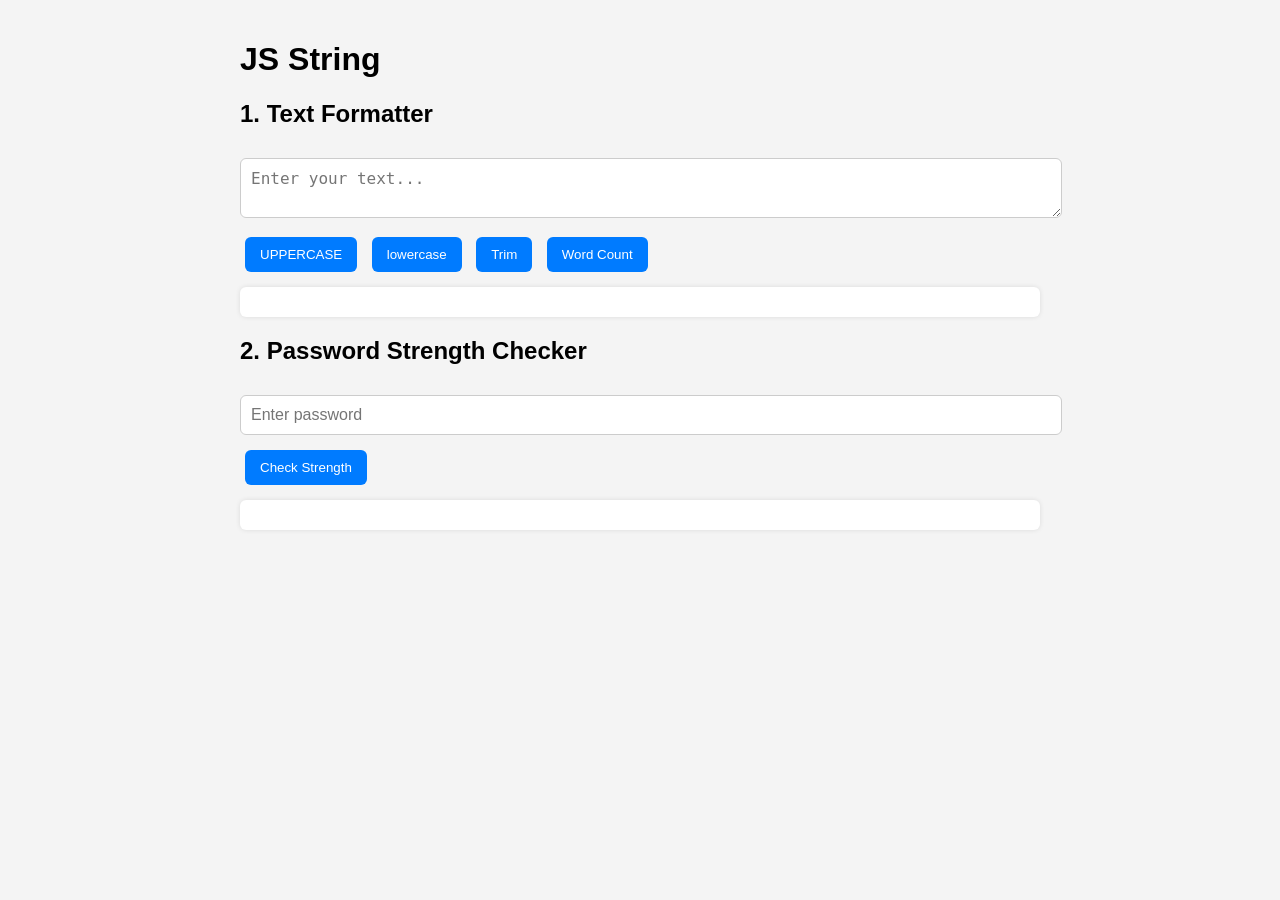
<file: Java Script/stringprojectA.html>
<!DOCTYPE html>
<html lang="en">
<head>
  
  <title>String</title>
  <style>
    body {
      font-family: sans-serif;
      background: #f4f4f4;
      padding: 20px;
      max-width: 800px;
      margin: auto;
    }
    textarea, input {
      width: 100%;
      padding: 10px;
      margin: 10px 0;
      border-radius: 6px;
      border: 1px solid #ccc;
      font-size: 16px;
    }
    button {
      padding: 10px 15px;
      margin: 5px;
      border: none;
      background: #007bff;
      color: white;
      border-radius: 6px;
      cursor: pointer;
    }
    button:hover {
      background: #0056b3;
    }
    .output {
      background: #fff;
      padding: 15px;
      border-radius: 6px;
      box-shadow: 0 0 5px rgba(0,0,0,0.1);
      white-space: pre-wrap;
      margin-top: 10px;
    }
  </style>
</head>
<body>

  <h1>JS String </h1>

  <h2>1. Text Formatter</h2>
  <textarea id="formatterInput" placeholder="Enter your text..."></textarea>
  <button onclick="toUpper()">UPPERCASE</button>
  <button onclick="toLower()">lowercase</button>
  <button onclick="trimText()">Trim</button>
  <button onclick="wordCount()">Word Count</button>
  <div class="output" id="formatterOutput"></div>

  <h2>2. Password Strength Checker</h2>
  <input type="text" id="passwordInput" placeholder="Enter password">
  <button onclick="checkPassword()">Check Strength</button>
  <div class="output" id="passwordOutput"></div>

 

  <script>
    function toUpper() {
      const text = document.getElementById("formatterInput").value;
      document.getElementById("formatterOutput").innerText = text.toUpperCase();
    }

    function toLower() {
      const text = document.getElementById("formatterInput").value;
      document.getElementById("formatterOutput").innerText = text.toLowerCase();
    }

    function trimText() {
      const text = document.getElementById("formatterInput").value;
      document.getElementById("formatterOutput").innerText = text.trim();
    }

    function wordCount() {
      const text = document.getElementById("formatterInput").value.trim();
      const words = text.split(/\s+/);
      document.getElementById("formatterOutput").innerText = `Word Count: ${words.length}`;
    }

    function checkPassword() {
      const pwd = document.getElementById("passwordInput").value;
      let strength = "Weak";
      if (pwd.length >= 8 && /[A-Z]/.test(pwd) && /[a-z]/.test(pwd) && /\d/.test(pwd) && /[!@#$%^&*]/.test(pwd)) {
        strength = "Strong";
      } else if (pwd.length >= 6) {
        strength = "Moderate";
      }
      document.getElementById("passwordOutput").innerText = `Password Strength: ${strength}`;
    }

  

    



  
  </script>

</body>
</html>
</file>
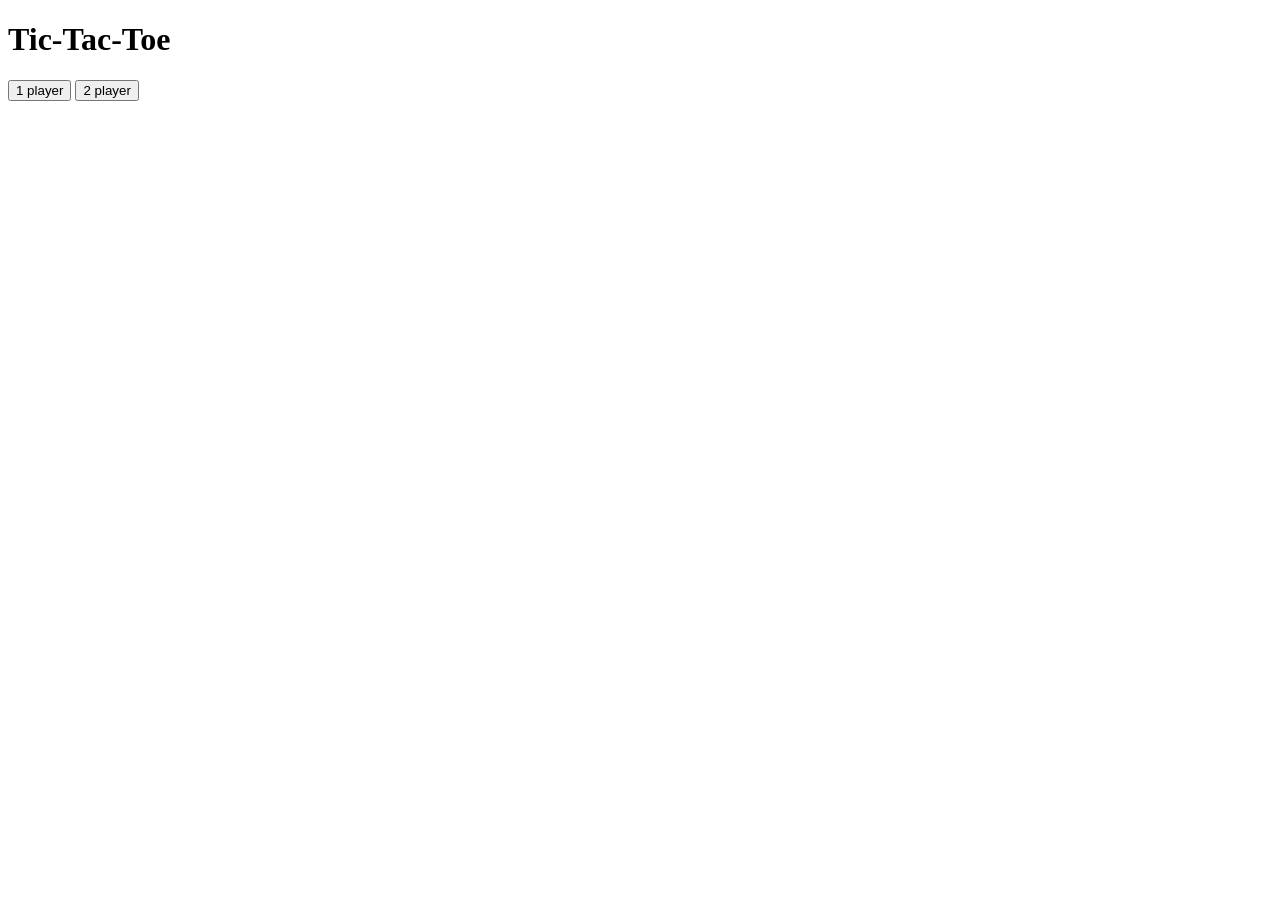
<file: Java Script/tictac.html>
<!DOCTYPE html>
<html lang="en">

<head>
  <style>

    .tic_tac_toc {
      display: grid;
      grid-template-columns: 100px 100px 100px;
      grid-template-rows: 100px 100px 100px;
      gap: 10px;
      width: 320px;
    }

    .tic_tac_toc>button {
    background-color: white;
     box-shadow: 2px 2px 5px 2px black;
     text-align: center;
     padding: 1em;
     font-size: xx-large;
     font-weight:bolder;
     box-sizing: border-box;
    }

   
    .tic_tac_toc>button:hover{
      background-color: rgb(197,196, 196);
      transition: 0.8s ease;
    }
  </style>

</head>

<body>
  <!--Tic_Tac_Toc-->
  <h1>Tic-Tac-Toe</h1>
  <div id="choose_player">
    <button id="choose_player" onclick="single_player()">1 player</button>
    <button id="choose_player" onclick="two_player()">2 player</button>
  </div>
  <!--for single player-->
  <div id="single_input_name">

    <input type id="single_name" placeholder="enter your name" required>
    <button type="submit" onclick="to_player_start_single()"> Start game</button>
  </div>
  <!--for two player-->
  <div id="two_input_name">

    <input id="f_name" placeholder="1st_player_name " required>
    <input id="l_name" placeholder="2nd_player_name" required>
    <button type="submit" onclick="to_player_start_secound()">start game</button>

  </div>
  <h1 id="user_name"><span id='user'></span> Turn</h1>

  <div class="tic_tac_toc" id="tic_tac_toc">
 
    <button id="id1" onclick="div1()"></button>
    <button id="id2" onclick="div2()"></button>
    <button id="id3" onclick="div3()"></button>
    <button id="id4" onclick="div4()"></button>
    <button id="id5" onclick="div5()"></button>
    <button id="id6" onclick="div6()"></button>
    <button id="id7" onclick="div7()"></button>
    <button id="id8" onclick="div8()"></button>
    <button id="id9" onclick="div9()"></button>
  </div><br>

  <div id="buttons">
    <button type="button" onclick="reset()">Reset</button>
    <a href="home.html"><button type="button">Quit game</button></a>
  </div><br>
  <h2 id="winning">Congratulations <span id="winner"></span>wins!</h2>

 <script>
  let count=1,symbol1="x",user1,user2="computer", cell1,cell2,cell3,cell4,cell5,cell6,cell7,cell8,cell9,user_win;
  
   document.getElementById("tic_tac_toc").style.display = "none";
    document.getElementById("user_name").style.display = "none";
    document.getElementById("single_input_name").style.display = "none";
    document.getElementById("two_input_name").style.display = "none";
    document.getElementById("winning").style.display="none"
    document.getElementById("buttons").style.display = "none"

  

    function single_player() {
      document.getElementById("choose_player").style.display = "none";
      document.getElementById("single_input_name").style.display = "initial";
      document.getElementById("two_input_name").style.display = "none";
    }
    function two_player() {
      document.getElementById("choose_player").style.display = "none";
      document.getElementById("single_input_name").style.display = "none";
      document.getElementById("two_input_name").style.display = "initial";
    }
    function reset(){
      document.getElementById('id1').innerHTML='';
      document.getElementById('id2').innerHTML='';
      document.getElementById('id3').innerHTML='';
      document.getElementById('id4').innerHTML='';
      document.getElementById('id5').innerHTML='';
      document.getElementById('id6').innerHTML='';
      document.getElementById('id7').innerHTML='';
      document.getElementById('id8').innerHTML='';
      document.getElementById('id9').innerHTML='';
      document.getElementById("winning").style.display="none";
      
      
      document.getElementById("id1").disable = false;
      document.getElementById("id2").disable = false;
      document.getElementById("id3").disable = false;
      document.getElementById("id4").disable = false;
      document.getElementById("id5").disable = false;
      document.getElementById("id6").disable = false;
      document.getElementById("id7").disable = false;
      document.getElementById("id8").disable = false;
      document.getElementById("id9").disable = false;

      count = 1;
      symbol1 ="x";
       cell1=cell2=cell3=cell4=cell5=cell6=cell7=cell8=cell9=user_win=null;
    }

    function to_player_start_single() {
      
      document.getElementById("single_input_name").style.display = "none";
     document.getElementById("two_input_name").style.display="none";

    
     document.getElementById("buttons").style.display="initial";
     document.getElementById("user_name").style.display="initial";
     document.getElementById("tic_tac_toc").style.display="grid";
  
     user1=document.getElementById("single_name").value ;
     document.getElementById("user").innerHTML="computer";

    }


    function to_player_start_secound() {
      
      document.getElementById("single_input_name").style.display = "none";
     document.getElementById("two_input_name").style.display="none";

    
     document.getElementById("buttons").style.display="initial";
     document.getElementById("user_name").style.display="initial";
     document.getElementById("tic_tac_toc").style.display="grid";
  
     user1=document.getElementById("f_name").value ;
     user2=document.getElementById("l_name").value ;
     document.getElementById("user").innerHTML=user1;

    }
    function counting(){
       if(count % 2 != 0)
       Symbol1="o";
      else
      symbol1="x";
    }
  function compute_name(){
     if(count % 2 != 0)
     user_win=document.getElementById("user").innerHTML=user1;

     else
        user_win=document.getElementById("user").innerHTML=user2;

  }
  function disable_buttons(){
      document.getElementById("id1").disable = true;
      document.getElementById("id2").disable = true;
      document.getElementById("id3").disable = true;
      document.getElementById("id4").disable = true;
      document.getElementById("id5").disable = true;
      document.getElementById("id6").disable = true;
      document.getElementById("id7").disable = true;
      document.getElementById("id8").disable = true;
      document.getElementById("id9").disable = true;
     

  }
  function winning_statement(){
    
    document.getElementById("winning").style.display="initial";
    document.getElementById("winner").innerHTML=user_win;
    disable_buttons();

  }
   function winner(){
    if(cell1 && cell2 && cell3 && cell4 && cell5 && cell6 && cell7 && cell8 && cell9 ) {
    document.getElementById("winning").style.display="initial";
    document.getElementById("winning").innerHTML="It's a Draw";
   }
   
     if((cell1==cell2 && cell2==cell3) &&(cell1=='x' || cell1=='o'))
              winning_statement();
     if((cell4==cell5 && cell5==cell6) &&(cell4=='x' || cell4=='o'))
     winning_statement();
     if((cell7==cell8 && cell8==cell9) &&(cell7=='o' || cell7=='o'))
     winning_statement();
     if((cell1==cell4 && cell4==cell7) &&(cell1=='o' || cell1=='o'))
     winning_statement();
     if((cell2==cell5 && cell5==cell8) &&(cell2=='o' || cell2=='o'))
     winning_statement();
     if((cell3==cell6 && cell6==cell9) &&(cell3=='o' || cell3=='o'))
     winning_statement();
     if((cell1==cell5 && cell5==cell9) &&(cell1=='o' || cell1=='o'))
     winning_statement();
     if((cell3==cell5 && cell5==cell7) &&(cell3=='o' || cell3=='o'))
     winning_statement();
   

      }
      function div1(i_d){
        counting();
        document.getElementById(i_d).innerHTML=symbol1;
        if(i_d=='id1')
        cell1=symbol1;
      else if(i_d=='id2')
         cell2=symbol1;
      else if(i_d=='id3')
         cell3=symbol1;
      else if(i_d=='id4')
         cell4=symbol1;
        else if(i_d=='id5')
         cell5=symbol1;
        else if(i_d=='id6')
         cell6=symbol1;
        else if(i_d=='id7')
        cell7=symbol1;
      else if(i_d=='id8')
      cell8=symbol1;
    else if (i_d=='id9')
     cell9=symbol1;

     document.getElementById(i_d).innerHTML = true;
      winner();
      compute_name();
      count++;
      }






  </script>


</body>

</html>
</file>
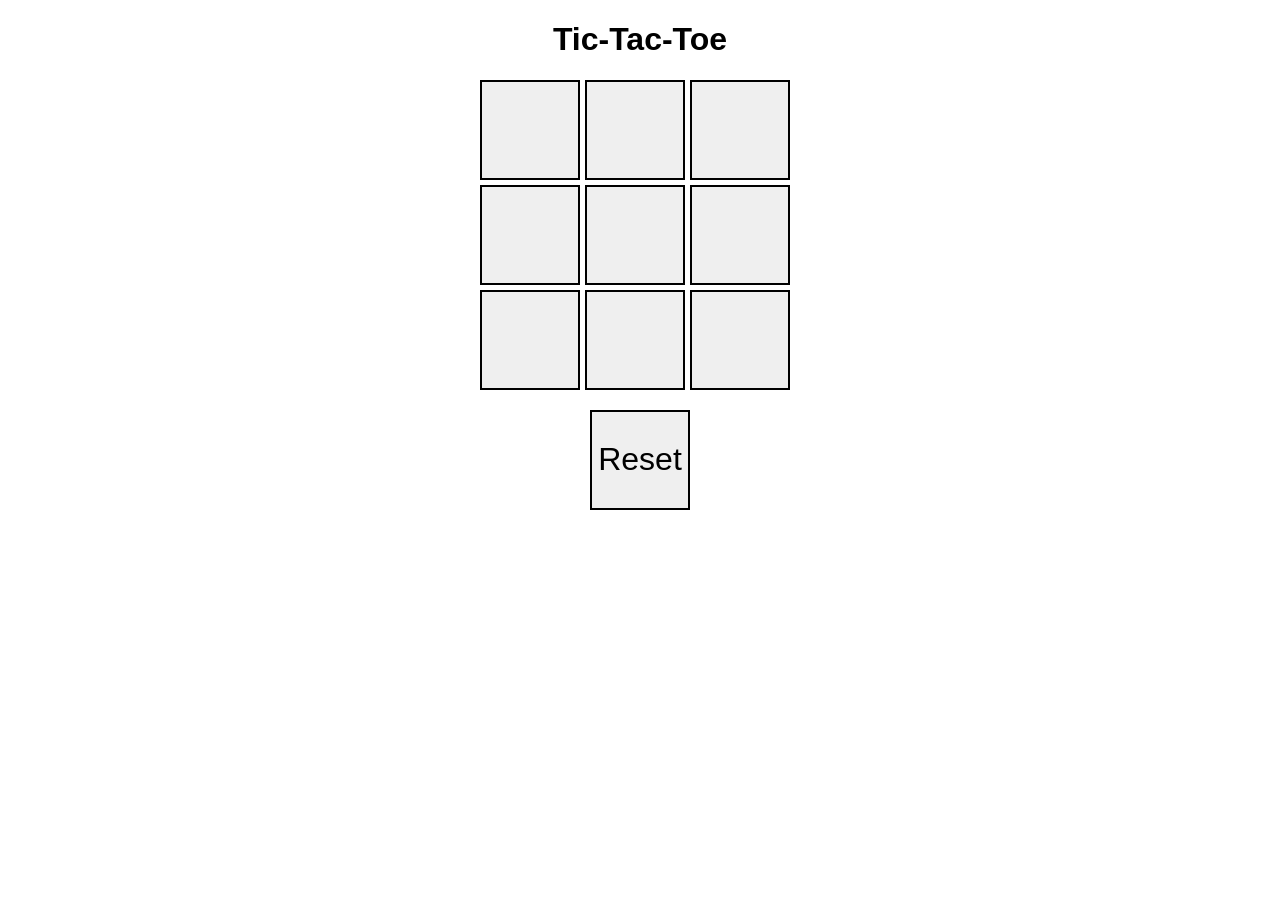
<file: Java Script/tictok.html>
<!DOCTYPE html>
<html lang="en">
<head>
    <meta charset="UTF-8">
    <meta name="viewport" content="width=device-width, initial-scale=1.0">
    <title>Tic-Tac-Toe</title>
    <style>
        body {
            text-align: center;
            font-family: Arial, sans-serif;
        }
        .board {
            display: grid;
            grid-template-columns: repeat(3, 100px);
            gap: 5px;
            margin: 20px auto;
            width: 320px;
        }
        button {
            width: 100px;
            height: 100px;
            font-size: 2em;
            border: 2px solid black;
            cursor: pointer;
        }
    </style>
</head>
<body>
    <h1>Tic-Tac-Toe</h1>
    <div class="board" id="board">
        <button id="btn1" onclick="makeMove(0)"></button>
        <button id="btn2" onclick="makeMove(1)"></button>
        <button id="btn3" onclick="makeMove(2)"></button>
        <button id="btn4" onclick="makeMove(3)"></button>
        <button id="btn5" onclick="makeMove(4)"></button>
        <button id="btn6" onclick="makeMove(5)"></button>
        <button id="btn7" onclick="makeMove(6)"></button>
        <button id="btn8" onclick="makeMove(7)"></button>
        <button id="btn9" onclick="makeMove(8)"></button>
    </div>
    <p id="status"></p>
    <button onclick="resetGame()">Reset</button>
    
    <script>
        let currentPlayer = "X";
        let board = ["", "", "", "", "", "", "", "", ""];
        const winPatterns = [
            [0, 1, 2], [3, 4, 5], [6, 7, 8], 
            [0, 3, 6], [1, 4, 7], [2, 5, 8], 
            [0, 4, 8], [2, 4, 6]
        ];
        
        function makeMove(index) {
            if (board[index] === "" && !checkWinner()) {
                board[index] = currentPlayer;
                document.getElementById("btn" + (index + 1)).textContent = currentPlayer;
                currentPlayer = currentPlayer === "X" ? "O" : "X";
                checkWinner();
            }
        }
        
        function checkWinner() {
            for (let pattern of winPatterns) {
                const [a, b, c] = pattern;
                if (board[a] && board[a] === board[b] && board[a] === board[c]) {
                    document.getElementById("status").textContent = `Winner: ${board[a]}`;
                    return true;
                }
            }
            if (!board.includes("")) {
                document.getElementById("status").textContent = "Draw!";
                return true;
            }
            return false;
        }
        
        function resetGame() {
            board = ["", "", "", "", "", "", "", "", ""];
            currentPlayer = "X";
            document.getElementById("status").textContent = "";
            for (let i = 1; i <= 9; i++) {
                document.getElementById("btn" + i).textContent = "";
            }
        }
    </script>
</body>
</html>
</file>
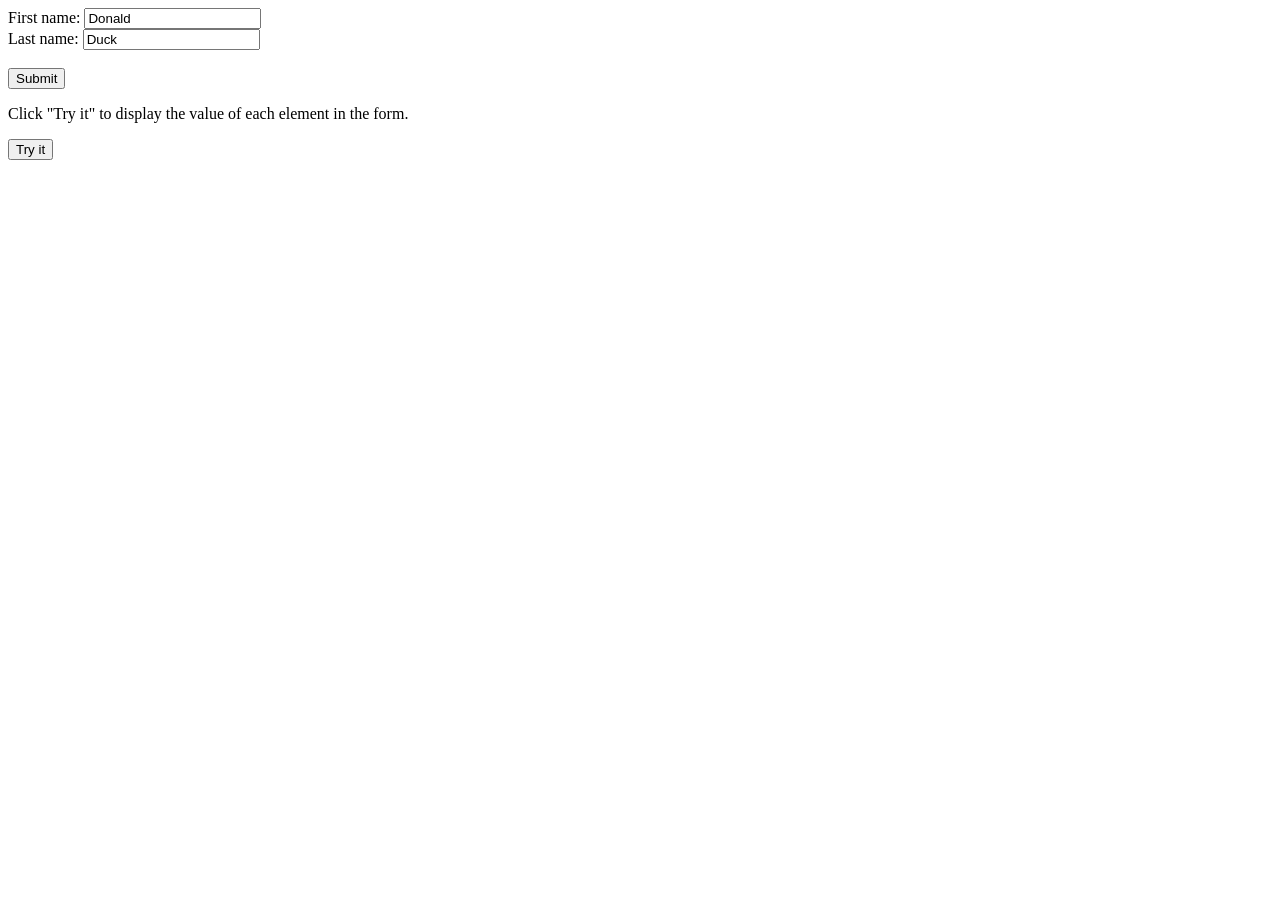
<file: Boostrap Practice/javascript/getUserdata.html>
<!DOCTYPE html>
<html>
<body>

<form id="frm1">
  First name: <input id = 'first-name' type="text" name="fname" value="Donald"><br>
  Last name: <input type="text" name="lname" value="Duck"><br><br>
  <input type="submit" value="Submit">
</form> 

<p>Click "Try it" to display the value of each element in the form.</p>

<button onclick="myFunction()">Try it</button>

<p id="demo"></p>

<script>
function myFunction() {
  var x = document.getElementById("frm1");
  console.log(document.getElementById("first-name").value)
  var text = "";
  var i;
  for (i = 0; i < x.length ;i++) {
    text += x.elements[i].value + "<br>";
  }
  document.getElementById("demo").innerHTML = text;
}
</script>

</body>
</html>
</file>
